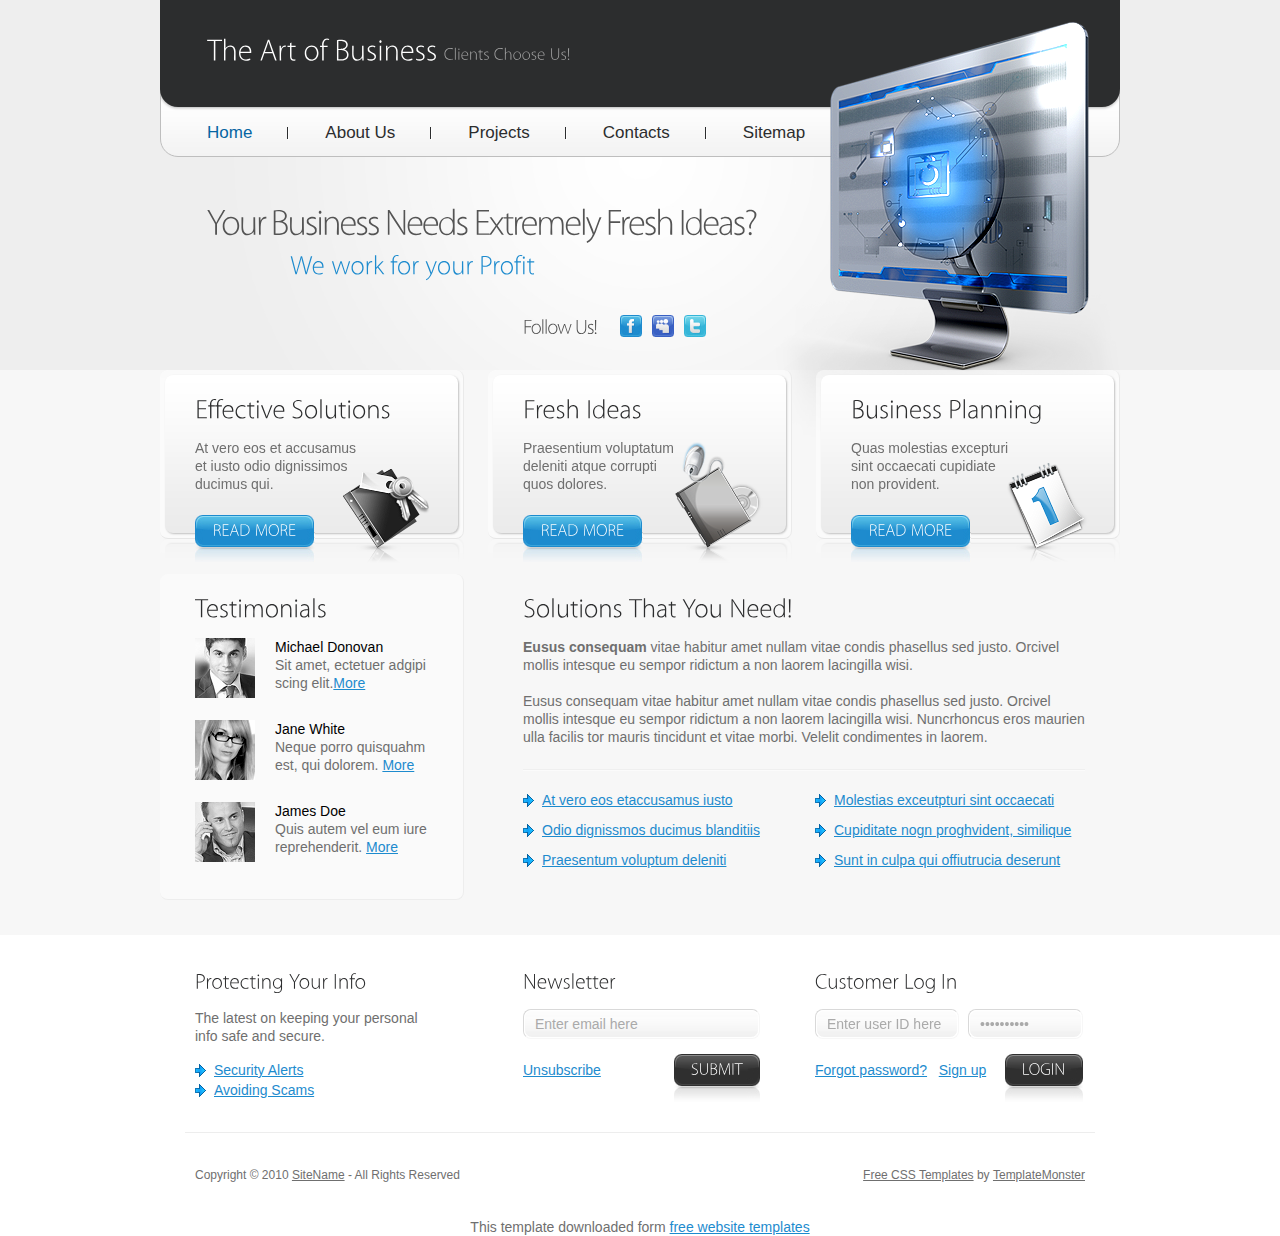
<file: index.html>
<!DOCTYPE html>
<html lang="en">
<head>
<title>The Art of Business</title>
<meta charset="utf-8">
<link rel="stylesheet" href="css/reset.css" type="text/css" media="all">
<link rel="stylesheet" href="css/layout.css" type="text/css" media="all">
<link rel="stylesheet" href="css/style.css" type="text/css" media="all">
<script type="text/javascript" src="js/jquery-1.4.2.js" ></script>
<script type="text/javascript" src="js/cufon-yui.js"></script>
<script type="text/javascript" src="js/cufon-replace.js"></script>
<script type="text/javascript" src="js/Myriad_Pro_300.font.js"></script>
<!--[if lt IE 9]>
<script type="text/javascript" src="js/ie6_script_other.js"></script>
<script type="text/javascript" src="js/html5.js"></script>
<![endif]-->
</head>
<body id="page1">
<!-- START PAGE SOURCE -->
<div class="body3"></div>
<div class="body1">
  <div class="main">
    <header>
      <div id="logo_box">
        <h1><a href="#" id="logo">The Art of Business <span>Clients Choose Us!</span></a></h1>
      </div>
      <nav>
        <ul id="menu">
          <li id="menu_active"><a href="index.html">Home</a></li>
          <li><a href="about.html">About Us</a></li>
          <li><a href="projects.html">Projects</a></li>
          <li><a href="contacts.html">Contacts</a></li>
          <li class="bg_none"><a href="sitemap.html">Sitemap</a></li>
        </ul>
      </nav>
      <div class="wrapper">
        <div class="text1">Your Business Needs Extremely Fresh Ideas?</div>
        <div class="text2">We work for your Profit</div>
        <ul id="icons">
          <li><span>Follow Us!</span></li>
          <li><a href="#"><img src="images/icon1.jpg" alt=""></a></li>
          <li><a href="#"><img src="images/icon2.jpg" alt=""></a></li>
          <li><a href="#"><img src="images/icon3.jpg" alt=""></a></li>
        </ul>
      </div>
    </header>
  </div>
</div>
<div class="body2">
  <div class="main">
    <section id="content">
      <div class="marg_top wrapper">
        <article class="col1">
          <div class="box1_out">
            <div class="box1">
              <h2>Effective Solutions</h2>
              <p class="pad_bot1"> At vero eos et accusamus<br>
                et iusto odio dignissimos<br>
                ducimus qui. </p>
              <a href="#" class="button"><span><span>Read More</span></span></a> <img src="images/img1.png" class="img" alt=""> </div>
          </div>
          <div class="box1_bot">
            <div class="box1_bot_left">
              <div class="box1_bot_right"></div>
            </div>
          </div>
        </article>
        <article class="col1 pad_left1">
          <div class="box1_out">
            <div class="box1">
              <h2>Fresh Ideas</h2>
              <p class="pad_bot1"> Praesentium voluptatum<br>
                deleniti atque corrupti<br>
                quos dolores. </p>
              <a href="#" class="button"><span><span>Read More</span></span></a> <img src="images/img2.png" class="img" alt=""> </div>
          </div>
          <div class="box1_bot">
            <div class="box1_bot_left">
              <div class="box1_bot_right"></div>
            </div>
          </div>
        </article>
        <article class="col1 pad_left1">
          <div class="box1_out">
            <div class="box1">
              <h2>Business Planning</h2>
              <p class="pad_bot1"> Quas molestias excepturi<br>
                sint occaecati cupidiate<br>
                non provident. </p>
              <a href="#" class="button"><span><span>Read More</span></span></a> <img src="images/img3.png" class="img" alt=""> </div>
          </div>
          <div class="box1_bot">
            <div class="box1_bot_left">
              <div class="box1_bot_right"></div>
            </div>
          </div>
        </article>
      </div>
      <div class="wrapper marg_top2">
        <article class="col1">
          <div class="box2">
            <div class="pad">
              <h2>Testimonials</h2>
              <div class="wrapper pad_bot1">
                <figure><img src="images/page1_img1.jpg" alt="" class="left marg_right1"></figure>
                <span class="color1">Michael Donovan</span><br>
                Sit amet, ectetuer adgipi scing elit.<a href="#">More</a> </div>
              <div class="wrapper pad_bot1">
                <figure><img src="images/page1_img2.jpg" alt="" class="left marg_right1"></figure>
                <span class="color1">Jane White</span><br>
                Neque porro quisquahm est, qui dolorem. <a href="#">More</a> </div>
              <div class="wrapper pad_bot1">
                <figure><img src="images/page1_img3.jpg" alt="" class="left marg_right1"></figure>
                <span class="color1">James Doe</span><br>
                Quis autem vel eum iure reprehenderit. <a href="#">More</a> </div>
            </div>
          </div>
        </article>
        <article class="col2 pad_left1">
          <div class="pad">
            <h2>Solutions That You Need!</h2>
            <p><strong>Eusus consequam</strong> vitae habitur amet nullam vitae condis phasellus sed justo. Orcivel mollis intesque eu sempor ridictum a non laorem lacingilla wisi.</p>
            <p class="under">Eusus consequam vitae habitur amet nullam vitae condis phasellus sed justo. Orcivel mollis intesque eu sempor ridictum a non laorem lacingilla wisi. Nuncrhoncus eros maurien ulla facilis tor mauris tincidunt et vitae morbi. Velelit condimentes in laorem.</p>
            <div class="wrapper">
              <ul class="list1 cols">
                <li><a href="#">At vero eos etaccusamus iusto</a></li>
                <li><a href="#">Odio dignissmos ducimus blanditiis</a></li>
                <li><a href="#">Praesentum voluptum deleniti</a></li>
              </ul>
              <ul class="list1 cols pad_left1">
                <li><a href="#">Molestias exceutpturi sint occaecati</a></li>
                <li><a href="#">Cupiditate nogn proghvident, similique</a></li>
                <li><a href="#">Sunt in culpa qui offiutrucia deserunt</a></li>
              </ul>
            </div>
          </div>
        </article>
      </div>
    </section>
  </div>
</div>
<div class="main">
  <footer>
    <div class="wrapper">
      <article class="col1">
        <div class="pad">
          <h2>Protecting Your Info</h2>
          <p>The latest on keeping your personal info safe and secure.</p>
          <ul class="list1">
            <li><a href="#">Security Alerts</a></li>
            <li><a href="#">Avoiding Scams</a></li>
          </ul>
        </div>
      </article>
      <article class="col2 pad_left1">
        <div class="pad">
          <div class="wrapper">
            <article class="cols">
              <h2>Newsletter</h2>
              <form id="form_1" action="#" method="post">
                <div>
                  <div class="bg">
                    <input class="input" type="text" value="Enter email here" onBlur="if(this.value=='') this.value='Enter email here'" onFocus="if(this.value =='Enter email here' ) this.value=''" />
                  </div>
                  <a href="#" class="submit"><span><span>Submit</span></span></a> <a href="#">Unsubscribe</a> </div>
              </form>
            </article>
            <article class="cols pad_left1">
              <h2>Customer Log In</h2>
              <form id="form_2" action="#" method="post">
                <div>
                  <div class="bg left">
                    <input class="input input1" type="text" value="Enter user ID here"	onblur="if(this.value=='') this.value='Enter user ID here'" onFocus="if(this.value =='Enter user ID here' ) this.value=''" />
                  </div>
                  <div class="bg right">
                    <input class="input input2" type="password" value="••••••••••" onBlur="if(this.value=='') this.value='••••••••••'" onFocus="if(this.value =='••••••••••' ) this.value=''"	 />
                  </div>
                  <a href="#" class="submit"><span><span>login</span></span></a> <a href="#">Forgot password?</a> &nbsp; <a href="#">Sign up</a> </div>
              </form>
            </article>
          </div>
        </div>
      </article>
    </div>
    <div class="under2"></div>
    <div class="footerlink">
      <p class="lf">Copyright &copy; 2010 <a href="#">SiteName</a> - All Rights Reserved</p>
      <p class="rf"><a href="http://all-free-download.com/free-website-templates/">Free CSS Templates</a> by <a href="http://www.templatemonster.com/">TemplateMonster</a></p>
      <div style="clear:both;"></div>
    </div>
  </footer>
</div>
<script type="text/javascript"> Cufon.now(); </script>
<!-- END PAGE SOURCE -->
<div align=center>This template  downloaded form <a href='http://all-free-download.com/free-website-templates/'>free website templates</a></div></body>
</html>
</file>
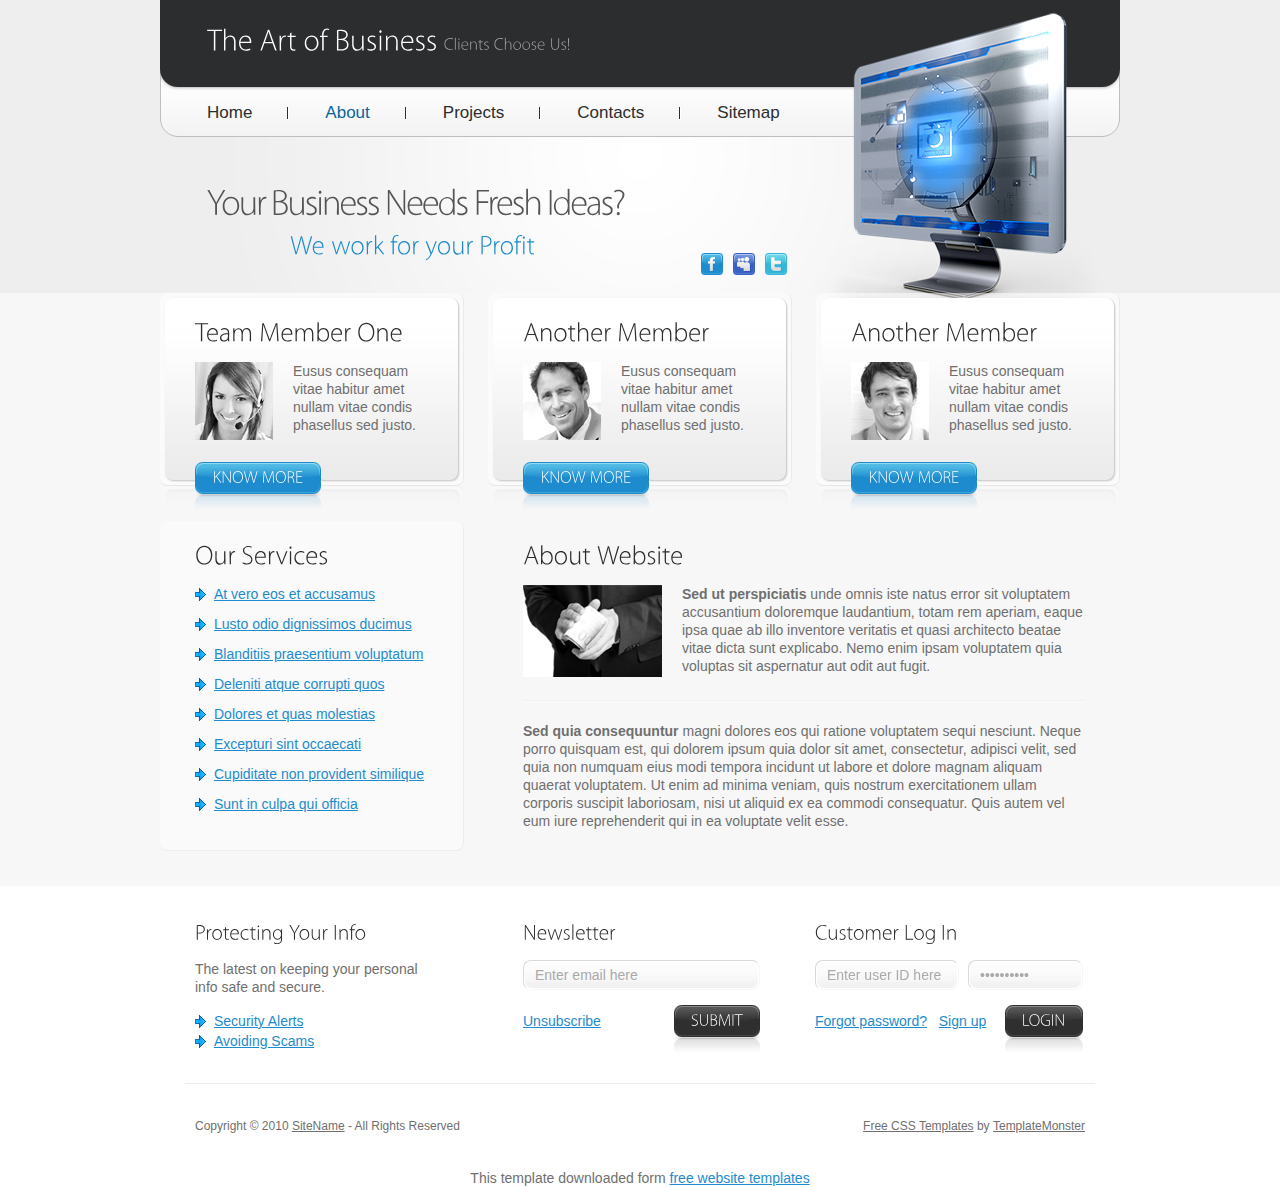
<file: about.html>
<!DOCTYPE html>
<html lang="en">
<head>
<title>The Art of Business | About</title>
<meta charset="utf-8">
<link rel="stylesheet" href="css/reset.css" type="text/css" media="all">
<link rel="stylesheet" href="css/layout.css" type="text/css" media="all">
<link rel="stylesheet" href="css/style.css" type="text/css" media="all">
<script type="text/javascript" src="js/jquery-1.4.2.js" ></script>
<script type="text/javascript" src="js/cufon-yui.js"></script>
<script type="text/javascript" src="js/cufon-replace.js"></script>
<script type="text/javascript" src="js/Myriad_Pro_300.font.js"></script>
<!--[if lt IE 9]>
<script type="text/javascript" src="js/ie6_script_other.js"></script>
<script type="text/javascript" src="js/html5.js"></script>
<![endif]-->
</head>
<body id="page2">
<!-- START PAGE SOURCE -->
<div class="body3"></div>
<div class="body1">
  <div class="main">
    <header>
      <div id="logo_box">
        <h1><a href="#" id="logo">The Art of Business <span>Clients Choose Us!</span></a></h1>
      </div>
      <nav>
        <ul id="menu">
          <li><a href="index.html">Home</a></li>
          <li id="menu_active"><a href="about.html">About</a></li>
          <li><a href="projects.html">Projects</a></li>
          <li><a href="contacts.html">Contacts</a></li>
          <li class="bg_none"><a href="sitemap.html">Sitemap</a></li>
        </ul>
      </nav>
      <div class="wrapper">
        <div class="text1">Your Business Needs Fresh Ideas?</div>
        <div class="text2">We work for your Profit</div>
        <ul id="icons">
          <li><a href="#"><img src="images/icon1.jpg" alt=""></a></li>
          <li><a href="#"><img src="images/icon2.jpg" alt=""></a></li>
          <li><a href="#"><img src="images/icon3.jpg" alt=""></a></li>
        </ul>
      </div>
    </header>
  </div>
</div>
<div class="body2">
  <div class="main">
    <section id="content">
      <div class="marg_top wrapper">
        <article class="col1">
          <div class="box1_out">
            <div class="box1">
              <h2>Team Member One</h2>
              <div class="wrapper pad_bot1">
                <figure><img src="images/page2_img1.jpg" alt="" class="left marg_right1"></figure>
                Eusus consequam vitae habitur amet nullam vitae condis phasellus sed justo.</div>
              <a href="#" class="button"><span><span>know More</span></span></a> </div>
          </div>
          <div class="box1_bot">
            <div class="box1_bot_left">
              <div class="box1_bot_right"></div>
            </div>
          </div>
        </article>
        <article class="col1 pad_left1">
          <div class="box1_out">
            <div class="box1">
              <h2>Another Member</h2>
              <div class="wrapper pad_bot1">
                <figure><img src="images/page2_img2.jpg" alt="" class="left marg_right1"></figure>
                Eusus consequam vitae habitur amet nullam vitae condis phasellus sed justo.</div>
              <a href="#" class="button"><span><span>know More</span></span></a></div>
          </div>
          <div class="box1_bot">
            <div class="box1_bot_left">
              <div class="box1_bot_right"></div>
            </div>
          </div>
        </article>
        <article class="col1 pad_left1">
          <div class="box1_out">
            <div class="box1">
              <h2>Another Member</h2>
              <div class="wrapper pad_bot1">
                <figure><img src="images/page2_img3.jpg" alt="" class="left marg_right1"></figure>
                Eusus consequam vitae habitur amet nullam vitae condis phasellus sed justo.</div>
              <a href="#" class="button"><span><span>know More</span></span></a> </div>
          </div>
          <div class="box1_bot">
            <div class="box1_bot_left">
              <div class="box1_bot_right"></div>
            </div>
          </div>
        </article>
      </div>
      <div class="wrapper marg_top2">
        <article class="col1">
          <div class="box2">
            <div class="pad">
              <h2>Our Services</h2>
              <ul class="list1 pad_bot1">
                <li><a href="#">At vero eos et accusamus</a></li>
                <li><a href="#">Lusto odio dignissimos ducimus</a></li>
                <li><a href="#">Blanditiis praesentium voluptatum </a></li>
                <li><a href="#">Deleniti atque corrupti quos</a></li>
                <li><a href="#">Dolores et quas molestias</a></li>
                <li><a href="#">Excepturi sint occaecati</a></li>
                <li><a href="#">Cupiditate non provident similique</a></li>
                <li><a href="#">Sunt in culpa qui officia</a></li>
              </ul>
            </div>
          </div>
        </article>
        <article class="col2 pad_left1">
          <div class="pad">
            <h2>About Website</h2>
            <div class="wrapper under">
              <figure><img src="images/page2_img4.jpg" alt="" class="left marg_right1"></figure>
              <strong>Sed ut perspiciatis</strong> unde omnis iste natus error sit voluptatem accusantium doloremque laudantium, totam rem aperiam, eaque ipsa quae ab illo inventore veritatis et quasi architecto beatae vitae dicta sunt explicabo. Nemo enim ipsam voluptatem quia voluptas sit aspernatur aut odit aut fugit. </div>
            <p><strong>Sed quia consequuntur</strong> magni dolores eos qui ratione voluptatem sequi nesciunt. Neque porro quisquam est, qui dolorem ipsum quia dolor sit amet, consectetur, adipisci velit, sed quia non numquam eius modi tempora incidunt ut labore et dolore magnam aliquam quaerat voluptatem. Ut enim ad minima veniam, quis nostrum exercitationem ullam corporis suscipit laboriosam, nisi ut aliquid ex ea commodi consequatur. Quis autem vel eum iure reprehenderit qui in ea voluptate velit esse.</p>
          </div>
        </article>
      </div>
    </section>
  </div>
</div>
<div class="main">
  <footer>
    <div class="wrapper">
      <article class="col1">
        <div class="pad">
          <h2>Protecting Your Info</h2>
          <p>The latest on keeping your personal info safe and secure.</p>
          <ul class="list1">
            <li><a href="#">Security Alerts</a></li>
            <li><a href="#">Avoiding Scams</a></li>
          </ul>
        </div>
      </article>
      <article class="col2 pad_left1">
        <div class="pad">
          <div class="wrapper">
            <article class="cols">
              <h2>Newsletter</h2>
              <form id="form_1" action="#" method="post">
                <div>
                  <div class="bg">
                    <input class="input" type="text" value="Enter email here" onBlur="if(this.value=='') this.value='Enter email here'" onFocus="if(this.value =='Enter email here' ) this.value=''" />
                  </div>
                  <a href="#" class="submit"><span><span>Submit</span></span></a> <a href="#">Unsubscribe</a> </div>
              </form>
            </article>
            <article class="cols pad_left1">
              <h2>Customer Log In</h2>
              <form id="form_2" action="#" method="post">
                <div>
                  <div class="bg left">
                    <input class="input input1" type="text" value="Enter user ID here"	onblur="if(this.value=='') this.value='Enter user ID here'" onFocus="if(this.value =='Enter user ID here' ) this.value=''" />
                  </div>
                  <div class="bg right">
                    <input class="input input2" type="password" value="••••••••••" onBlur="if(this.value=='') this.value='••••••••••'" onFocus="if(this.value =='••••••••••' ) this.value=''" />
                  </div>
                  <a href="#" class="submit"><span><span>login</span></span></a> <a href="#">Forgot password?</a> &nbsp; <a href="#">Sign up</a> </div>
              </form>
            </article>
          </div>
        </div>
      </article>
    </div>
    <div class="under2"></div>
    <div class="footerlink">
      <p class="lf">Copyright &copy; 2010 <a href="#">SiteName</a> - All Rights Reserved</p>
      <p class="rf"><a href="http://all-free-download.com/free-website-templates/">Free CSS Templates</a> by <a href="http://www.templatemonster.com/">TemplateMonster</a></p>
      <div style="clear:both;"></div>
    </div>
  </footer>
</div>
<script type="text/javascript"> Cufon.now(); </script>
<!-- END PAGE SOURCE -->
<div align=center>This template  downloaded form <a href='http://all-free-download.com/free-website-templates/'>free website templates</a></div></body>
</html>
</file>
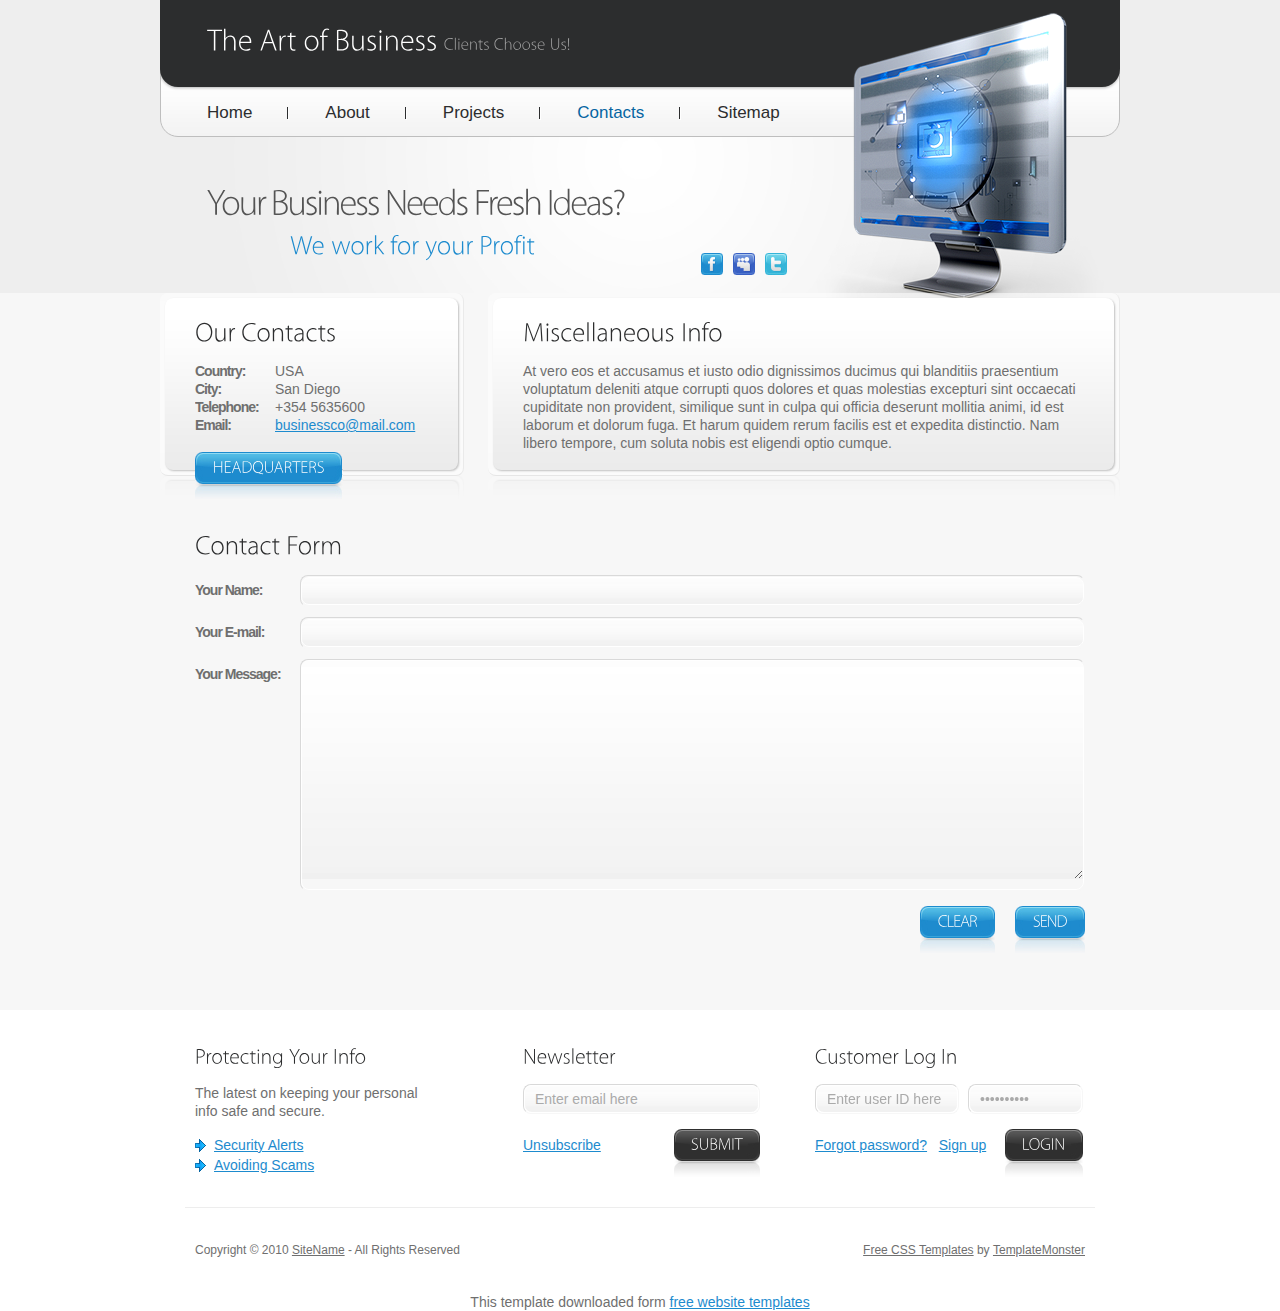
<file: contacts.html>
<!DOCTYPE html>
<html lang="en">
<head>
<title>The Art of Business | Contacts</title>
<meta charset="utf-8">
<link rel="stylesheet" href="css/reset.css" type="text/css" media="all">
<link rel="stylesheet" href="css/layout.css" type="text/css" media="all">
<link rel="stylesheet" href="css/style.css" type="text/css" media="all">
<script type="text/javascript" src="js/jquery-1.4.2.js" ></script>
<script type="text/javascript" src="js/cufon-yui.js"></script>
<script type="text/javascript" src="js/cufon-replace.js"></script>
<script type="text/javascript" src="js/Myriad_Pro_300.font.js"></script>
<!--[if lt IE 9]>
<script type="text/javascript" src="js/ie6_script_other.js"></script>
<script type="text/javascript" src="js/html5.js"></script>
<![endif]-->
</head>
<body id="page5">
<!-- START PAGE SOURCE -->
<div class="body3"></div>
<div class="body1">
  <div class="main">
    <header>
      <div id="logo_box">
        <h1><a href="#" id="logo">The Art of Business <span>Clients Choose Us!</span></a></h1>
      </div>
      <nav>
        <ul id="menu">
          <li><a href="index.html">Home</a></li>
          <li><a href="about.html">About</a></li>
          <li><a href="projects.html">Projects</a></li>
          <li id="menu_active"><a href="contacts.html">Contacts</a></li>
          <li class="bg_none"><a href="sitemap.html">Sitemap</a></li>
        </ul>
      </nav>
      <div class="wrapper">
        <div class="text1">Your Business Needs Fresh Ideas?</div>
        <div class="text2">We work for your Profit</div>
        <ul id="icons">
          <li><a href="#"><img src="images/icon1.jpg" alt=""></a></li>
          <li><a href="#"><img src="images/icon2.jpg" alt=""></a></li>
          <li><a href="#"><img src="images/icon3.jpg" alt=""></a></li>
        </ul>
      </div>
    </header>
  </div>
</div>
<div class="body2">
  <div class="main">
    <section id="content">
      <div class="marg_top wrapper">
        <article class="col1">
          <div class="box1_out">
            <div class="box1">
              <h2>Our Contacts</h2>
              <div class="wrapper">
                <article class="col2">
                  <p> <strong> Country:<br>
                    City:<br>
                    Telephone:<br>
                    Email: </strong> </p>
                </article>
                <article class="col3">
                  <p> USA<br>
                    San Diego<br>
                    +354 5635600<br>
                    <a href="#">businessco@mail.com</a> </p>
                </article>
              </div>
              <a href="#" class="button"><span><span>headquarters</span></span></a> </div>
          </div>
          <div class="box1_bot">
            <div class="box1_bot_left">
              <div class="box1_bot_right"></div>
            </div>
          </div>
        </article>
        <article class="col2 pad_left1">
          <div class="box1_out">
            <div class="box1">
              <h2>Miscellaneous Info</h2>
              <p>At vero eos et accusamus et iusto odio dignissimos ducimus qui blanditiis praesentium voluptatum deleniti atque corrupti quos dolores et quas molestias excepturi sint occaecati cupiditate non provident, similique sunt in culpa qui officia deserunt mollitia animi, id est laborum et dolorum fuga. Et harum quidem rerum facilis est et expedita distinctio. Nam libero tempore, cum soluta nobis est eligendi optio cumque.</p>
            </div>
          </div>
          <div class="box1_bot">
            <div class="box1_bot_left">
              <div class="box1_bot_right"></div>
            </div>
          </div>
        </article>
      </div>
      <div class="wrapper marg_top2">
        <div class="pad">
          <h2>Contact Form</h2>
          <form id="ContactForm" action="#">
            <div class="wrapper pad_bot1">
              <div class="wrapper">
                <div class="bg">
                  <input type="text" class="input" />
                </div>
                Your Name:<br />
              </div>
              <div class="wrapper">
                <div class="bg">
                  <input type="text" class="input" />
                </div>
                Your E-mail:<br />
              </div>
              <div class="wrapper">
                <div class="bg">
                  <div class="textarea">
                    <textarea name="textarea" cols="1" rows="1"></textarea>
                  </div>
                </div>
                Your Message:<br />
              </div>
              <div class="wrapper"> <a href="#" class="button"><span><span>send</span></span></a> <a href="#" class="button marg_right1"><span><span>clear</span></span></a> </div>
            </div>
          </form>
        </div>
      </div>
    </section>
  </div>
</div>
<div class="main">
  <footer>
    <div class="wrapper">
      <article class="col1">
        <div class="pad">
          <h2>Protecting Your Info</h2>
          <p>The latest on keeping your personal info safe and secure.</p>
          <ul class="list1">
            <li><a href="#">Security Alerts</a></li>
            <li><a href="#">Avoiding Scams</a></li>
          </ul>
        </div>
      </article>
      <article class="col2 pad_left1">
        <div class="pad">
          <div class="wrapper">
            <article class="cols">
              <h2>Newsletter</h2>
              <form id="form_1" action="#" method="post">
                <div>
                  <div class="bg">
                    <input class="input" type="text" value="Enter email here" onBlur="if(this.value=='') this.value='Enter email here'" onFocus="if(this.value =='Enter email here' ) this.value=''" />
                  </div>
                  <a href="#" class="submit"><span><span>Submit</span></span></a> <a href="#">Unsubscribe</a> </div>
              </form>
            </article>
            <article class="cols pad_left1">
              <h2>Customer Log In</h2>
              <form id="form_2" action="#" method="post">
                <div>
                  <div class="bg left">
                    <input class="input input1" type="text" value="Enter user ID here"	onblur="if(this.value=='') this.value='Enter user ID here'" onFocus="if(this.value =='Enter user ID here' ) this.value=''" />
                  </div>
                  <div class="bg right">
                    <input class="input input2" type="password" value="••••••••••" onBlur="if(this.value=='') this.value='••••••••••'" onFocus="if(this.value =='••••••••••' ) this.value=''"	 />
                  </div>
                  <a href="#" class="submit"><span><span>login</span></span></a> <a href="#">Forgot password?</a> &nbsp; <a href="#">Sign up</a> </div>
              </form>
            </article>
          </div>
        </div>
      </article>
    </div>
    <div class="under2"></div>
    <div class="footerlink">
      <p class="lf">Copyright &copy; 2010 <a href="#">SiteName</a> - All Rights Reserved</p>
      <p class="rf"><a href="http://all-free-download.com/free-website-templates/">Free CSS Templates</a> by <a href="http://www.templatemonster.com/">TemplateMonster</a></p>
      <div style="clear:both;"></div>
    </div>
  </footer>
</div>
<script type="text/javascript"> Cufon.now(); </script>
<!-- END PAGE SOURCE -->
<div align=center>This template  downloaded form <a href='http://all-free-download.com/free-website-templates/'>free website templates</a></div></body>
</html>
</file>
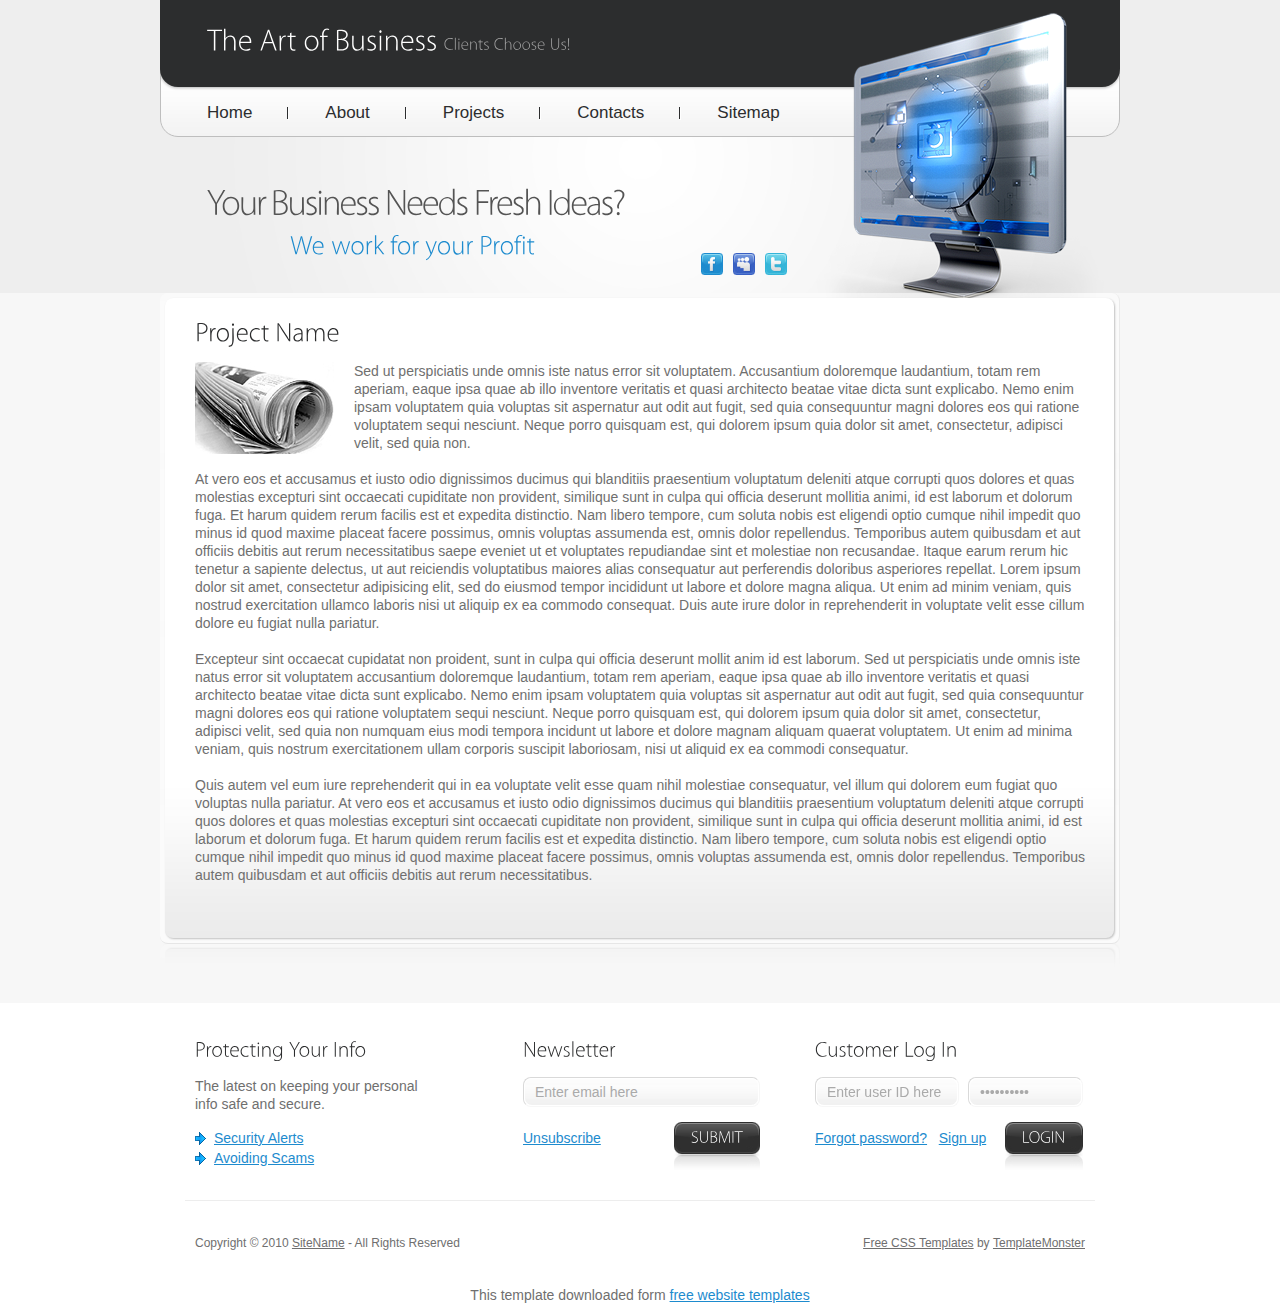
<file: project.html>
<!DOCTYPE html>
<html lang="en">
<head>
<title>The Art of Business | Project</title>
<meta charset="utf-8">
<link rel="stylesheet" href="css/reset.css" type="text/css" media="all">
<link rel="stylesheet" href="css/layout.css" type="text/css" media="all">
<link rel="stylesheet" href="css/style.css" type="text/css" media="all">
<script type="text/javascript" src="js/jquery-1.4.2.js" ></script>
<script type="text/javascript" src="js/cufon-yui.js"></script>
<script type="text/javascript" src="js/cufon-replace.js"></script>
<script type="text/javascript" src="js/Myriad_Pro_300.font.js"></script>
<!--[if lt IE 9]>
<script type="text/javascript" src="js/ie6_script_other.js"></script>
<script type="text/javascript" src="js/html5.js"></script>
<![endif]-->
</head>
<body id="page4">
<!-- START PAGE SOURCE -->
<div class="body3"></div>
<div class="body1">
  <div class="main">
    <header>
      <div id="logo_box">
        <h1><a href="#" id="logo">The Art of Business <span>Clients Choose Us!</span></a></h1>
      </div>
      <nav>
        <ul id="menu">
          <li><a href="index.html">Home</a></li>
          <li><a href="about.html">About</a></li>
          <li><a href="projects.html">Projects</a></li>
          <li><a href="contacts.html">Contacts</a></li>
          <li class="bg_none"><a href="sitemap.html">Sitemap</a></li>
        </ul>
      </nav>
      <div class="wrapper">
        <div class="text1">Your Business Needs Fresh Ideas?</div>
        <div class="text2">We work for your Profit</div>
        <ul id="icons">
          <li><a href="#"><img src="images/icon1.jpg" alt=""></a></li>
          <li><a href="#"><img src="images/icon2.jpg" alt=""></a></li>
          <li><a href="#"><img src="images/icon3.jpg" alt=""></a></li>
        </ul>
      </div>
    </header>
  </div>
</div>
<div class="body2">
  <div class="main">
    <section id="content">
      <div class="marg_top wrapper">
        <div class="box1_out">
          <div class="box1">
            <h2>Project Name</h2>
            <div class="wrapper">
              <figure><img src="images/page4_img1.jpg" alt="" class="left marg_right1"></figure>
              <p>Sed ut perspiciatis unde omnis iste natus error sit voluptatem. Accusantium doloremque laudantium, totam rem aperiam, eaque ipsa quae ab illo inventore veritatis et quasi architecto beatae vitae dicta sunt explicabo. Nemo enim ipsam voluptatem quia voluptas sit aspernatur aut odit aut fugit, sed quia consequuntur magni dolores eos qui ratione voluptatem sequi nesciunt. Neque porro quisquam est, qui dolorem ipsum quia dolor sit amet, consectetur, adipisci velit, sed quia non.</p>
            </div>
            <p>At vero eos et accusamus et iusto odio dignissimos ducimus qui blanditiis praesentium voluptatum deleniti atque corrupti quos dolores et quas molestias excepturi sint occaecati cupiditate non provident, similique sunt in culpa qui officia deserunt mollitia animi, id est laborum et dolorum fuga. Et harum quidem rerum facilis est et expedita distinctio. Nam libero tempore, cum soluta nobis est eligendi optio cumque nihil impedit quo minus id quod maxime placeat facere possimus, omnis voluptas assumenda est, omnis dolor repellendus. Temporibus autem quibusdam et aut officiis debitis aut rerum necessitatibus saepe eveniet ut et voluptates repudiandae sint et molestiae non recusandae. Itaque earum rerum hic tenetur a sapiente delectus, ut aut reiciendis voluptatibus maiores alias consequatur aut perferendis doloribus asperiores repellat. Lorem ipsum dolor sit amet, consectetur adipisicing elit, sed do eiusmod tempor incididunt ut labore et dolore magna aliqua. Ut enim ad minim veniam, quis nostrud exercitation ullamco laboris nisi ut aliquip ex ea commodo consequat. Duis aute irure dolor in reprehenderit in voluptate velit esse cillum dolore eu fugiat nulla pariatur. </p>
            <p>Excepteur sint occaecat cupidatat non proident, sunt in culpa qui officia deserunt mollit anim id est laborum. Sed ut perspiciatis unde omnis iste natus error sit voluptatem accusantium doloremque laudantium, totam rem aperiam, eaque ipsa quae ab illo inventore veritatis et quasi architecto beatae vitae dicta sunt explicabo. Nemo enim ipsam voluptatem quia voluptas sit aspernatur aut odit aut fugit, sed quia consequuntur magni dolores eos qui ratione voluptatem sequi nesciunt. Neque porro quisquam est, qui dolorem ipsum quia dolor sit amet, consectetur, adipisci velit, sed quia non numquam eius modi tempora incidunt ut labore et dolore magnam aliquam quaerat voluptatem. Ut enim ad minima veniam, quis nostrum exercitationem ullam corporis suscipit laboriosam, nisi ut aliquid ex ea commodi consequatur. </p>
            <p>Quis autem vel eum iure reprehenderit qui in ea voluptate velit esse quam nihil molestiae consequatur, vel illum qui dolorem eum fugiat quo voluptas nulla pariatur. At vero eos et accusamus et iusto odio dignissimos ducimus qui blanditiis praesentium voluptatum deleniti atque corrupti quos dolores et quas molestias excepturi sint occaecati cupiditate non provident, similique sunt in culpa qui officia deserunt mollitia animi, id est laborum et dolorum fuga. Et harum quidem rerum facilis est et expedita distinctio. Nam libero tempore, cum soluta nobis est eligendi optio cumque nihil impedit quo minus id quod maxime placeat facere possimus, omnis voluptas assumenda est, omnis dolor repellendus. Temporibus autem quibusdam et aut officiis debitis aut rerum necessitatibus.</p>
            <p>&nbsp;</p>
          </div>
        </div>
        <div class="box1_bot">
          <div class="box1_bot_left">
            <div class="box1_bot_right"></div>
          </div>
        </div>
      </div>
    </section>
  </div>
</div>
<div class="main">
  <footer>
    <div class="wrapper">
      <article class="col1">
        <div class="pad">
          <h2>Protecting Your Info</h2>
          <p>The latest on keeping your personal info safe and secure.</p>
          <ul class="list1">
            <li><a href="#">Security Alerts</a></li>
            <li><a href="#">Avoiding Scams</a></li>
          </ul>
        </div>
      </article>
      <article class="col2 pad_left1">
        <div class="pad">
          <div class="wrapper">
            <article class="cols">
              <h2>Newsletter</h2>
              <form id="form_1" action="#" method="post">
                <div>
                  <div class="bg">
                    <input class="input" type="text" value="Enter email here" onBlur="if(this.value=='') this.value='Enter email here'" onFocus="if(this.value =='Enter email here' ) this.value=''" />
                  </div>
                  <a href="#" class="submit"><span><span>Submit</span></span></a> <a href="#">Unsubscribe</a> </div>
              </form>
            </article>
            <article class="cols pad_left1">
              <h2>Customer Log In</h2>
              <form id="form_2" action="#" method="post">
                <div>
                  <div class="bg left">
                    <input class="input input1" type="text" value="Enter user ID here"	onblur="if(this.value=='') this.value='Enter user ID here'" onFocus="if(this.value =='Enter user ID here' ) this.value=''" />
                  </div>
                  <div class="bg right">
                    <input class="input input2" type="password" value="••••••••••" onBlur="if(this.value=='') this.value='••••••••••'" onFocus="if(this.value =='••••••••••' ) this.value=''"	 />
                  </div>
                  <a href="#" class="submit"><span><span>login</span></span></a> <a href="#">Forgot password?</a> &nbsp; <a href="#">Sign up</a> </div>
              </form>
            </article>
          </div>
        </div>
      </article>
    </div>
    <div class="under2"></div>
    <div class="footerlink">
      <p class="lf">Copyright &copy; 2010 <a href="#">SiteName</a> - All Rights Reserved</p>
      <p class="rf"><a href="http://all-free-download.com/free-website-templates/">Free CSS Templates</a> by <a href="http://www.templatemonster.com/">TemplateMonster</a></p>
      <div style="clear:both;"></div>
    </div>
  </footer>
</div>
<script type="text/javascript"> Cufon.now(); </script>
<!-- END PAGE SOURCE -->
<div align=center>This template  downloaded form <a href='http://all-free-download.com/free-website-templates/'>free website templates</a></div></body>
</html>
</file>
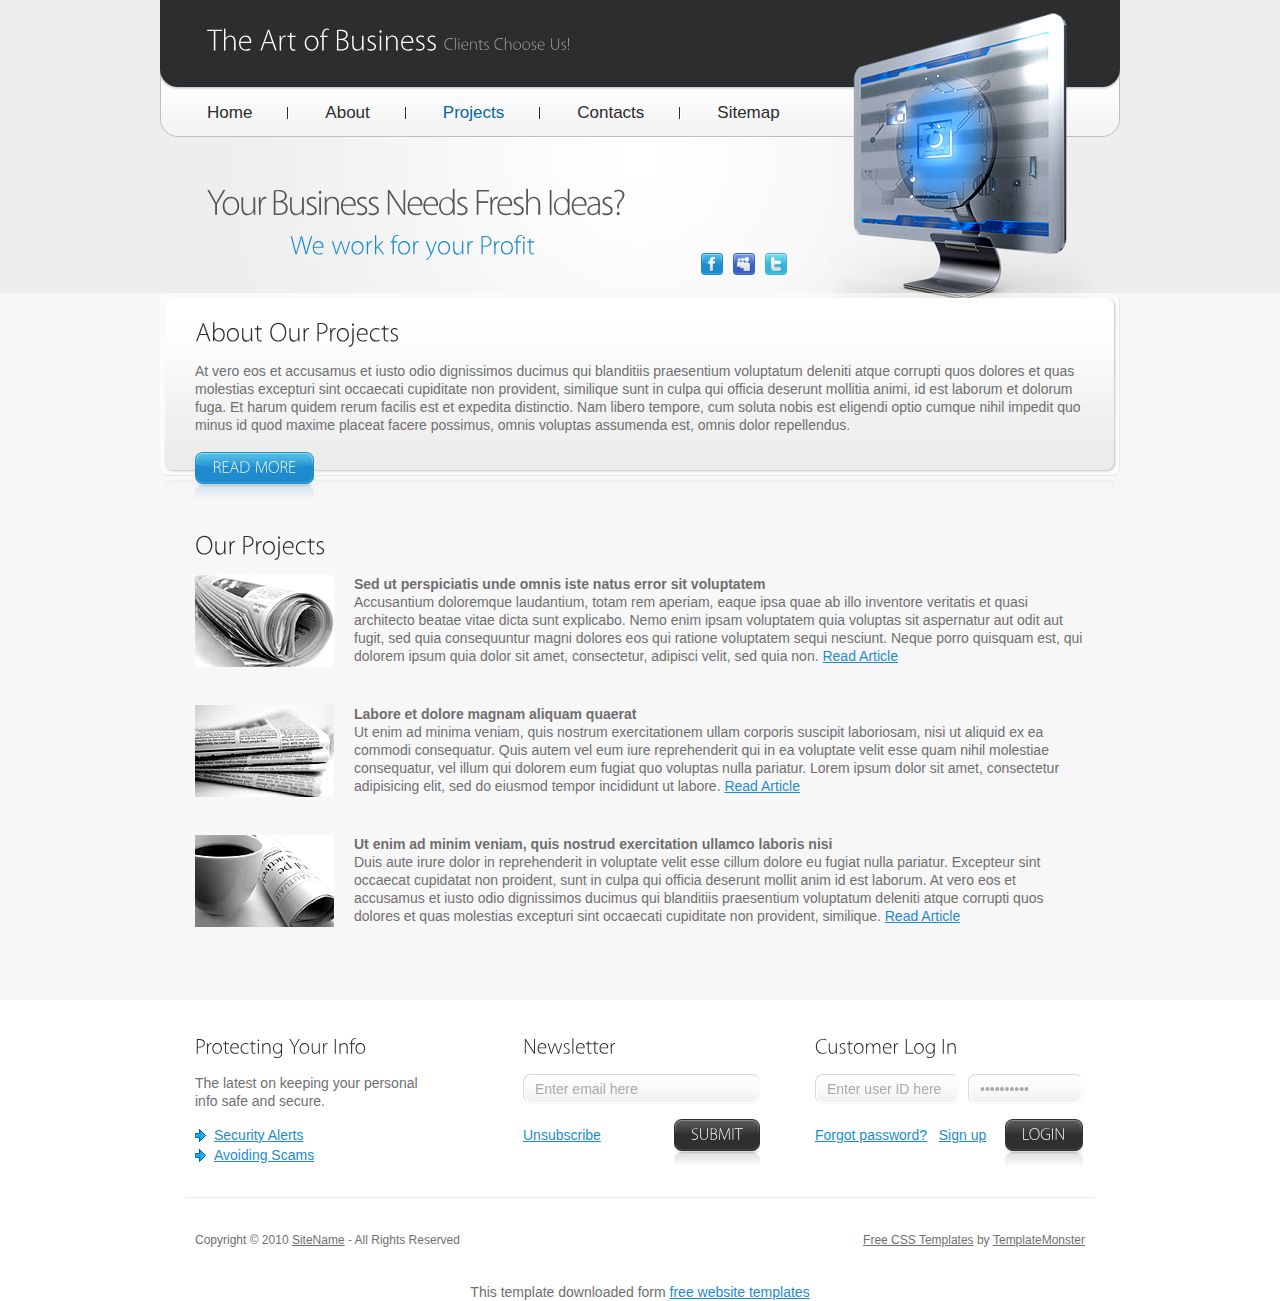
<file: projects.html>
<!DOCTYPE html>
<html lang="en">
<head>
<title>The Art of Business | Projects</title>
<meta charset="utf-8">
<link rel="stylesheet" href="css/reset.css" type="text/css" media="all">
<link rel="stylesheet" href="css/layout.css" type="text/css" media="all">
<link rel="stylesheet" href="css/style.css" type="text/css" media="all">
<script type="text/javascript" src="js/jquery-1.4.2.js" ></script>
<script type="text/javascript" src="js/cufon-yui.js"></script>
<script type="text/javascript" src="js/cufon-replace.js"></script>
<script type="text/javascript" src="js/Myriad_Pro_300.font.js"></script>
<!--[if lt IE 9]>
<script type="text/javascript" src="js/ie6_script_other.js"></script>
<script type="text/javascript" src="js/html5.js"></script>
<![endif]-->
</head>
<body id="page3">
<!-- START PAGE SOURCE -->
<div class="body3"></div>
<div class="body1">
  <div class="main">
    <header>
      <div id="logo_box">
        <h1><a href="#" id="logo">The Art of Business <span>Clients Choose Us!</span></a></h1>
      </div>
      <nav>
        <ul id="menu">
          <li><a href="index.html">Home</a></li>
          <li><a href="about.html">About</a></li>
          <li id="menu_active"><a href="projects.html">Projects</a></li>
          <li><a href="contacts.html">Contacts</a></li>
          <li class="bg_none"><a href="sitemap.html">Sitemap</a></li>
        </ul>
      </nav>
      <div class="wrapper">
        <div class="text1">Your Business Needs Fresh Ideas?</div>
        <div class="text2">We work for your Profit</div>
        <ul id="icons">
          <li><a href="#"><img src="images/icon1.jpg" alt=""></a></li>
          <li><a href="#"><img src="images/icon2.jpg" alt=""></a></li>
          <li><a href="#"><img src="images/icon3.jpg" alt=""></a></li>
        </ul>
      </div>
    </header>
  </div>
</div>
<div class="body2">
  <div class="main">
    <section id="content">
      <div class="marg_top wrapper">
        <div class="box1_out">
          <div class="box1">
            <h2>About Our Projects</h2>
            <p>At vero eos et accusamus et iusto odio dignissimos ducimus qui blanditiis praesentium voluptatum deleniti atque corrupti quos dolores et quas molestias excepturi sint occaecati cupiditate non provident, similique sunt in culpa qui officia deserunt mollitia animi, id est laborum et dolorum fuga. Et harum quidem rerum facilis est et expedita distinctio. Nam libero tempore, cum soluta nobis est eligendi optio cumque nihil impedit quo minus id quod maxime placeat facere possimus, omnis voluptas assumenda est, omnis dolor repellendus.</p>
            <a href="#" class="button"><span><span>Read More</span></span></a> </div>
        </div>
        <div class="box1_bot">
          <div class="box1_bot_left">
            <div class="box1_bot_right"></div>
          </div>
        </div>
      </div>
      <div class="wrapper marg_top2">
        <div class="pad">
          <h2>Our Projects</h2>
          <div class="wrapper pad_bot1">
            <figure><img src="images/page3_img1.jpg" alt="" class="left marg_right1"></figure>
            <p> <strong>Sed ut perspiciatis unde omnis iste natus error sit voluptatem</strong><br>
              Accusantium doloremque laudantium, totam rem aperiam, eaque ipsa quae ab illo inventore veritatis et quasi architecto beatae vitae dicta sunt explicabo. Nemo enim ipsam voluptatem quia voluptas sit aspernatur aut odit aut fugit, sed quia consequuntur magni dolores eos qui ratione voluptatem sequi nesciunt. Neque porro quisquam est, qui dolorem ipsum quia dolor sit amet, consectetur, adipisci velit, sed quia non. <a href="project.html">Read Article</a> </p>
          </div>
          <div class="wrapper pad_bot1">
            <figure><img src="images/page3_img2.jpg" alt="" class="left marg_right1"></figure>
            <p> <strong>Labore et dolore magnam aliquam quaerat</strong><br>
              Ut enim ad minima veniam, quis nostrum exercitationem ullam corporis suscipit laboriosam, nisi ut aliquid ex ea commodi consequatur. Quis autem vel eum iure reprehenderit qui in ea voluptate velit esse quam nihil molestiae consequatur, vel illum qui dolorem eum fugiat quo voluptas nulla pariatur. Lorem ipsum dolor sit amet, consectetur adipisicing elit, sed do eiusmod tempor incididunt ut labore. <a href="#">Read Article</a> </p>
          </div>
          <div class="wrapper pad_bot1">
            <figure><img src="images/page3_img3.jpg" alt="" class="left marg_right1"></figure>
            <p> <strong>Ut enim ad minim veniam, quis nostrud exercitation ullamco laboris nisi</strong><br>
              Duis aute irure dolor in reprehenderit in voluptate velit esse cillum dolore eu fugiat nulla pariatur. Excepteur sint occaecat cupidatat non proident, sunt in culpa qui officia deserunt mollit anim id est laborum. At vero eos et accusamus et iusto odio dignissimos ducimus qui blanditiis praesentium voluptatum deleniti atque corrupti quos dolores et quas molestias excepturi sint occaecati cupiditate non provident, similique. <a href="#">Read Article</a> </p>
          </div>
        </div>
      </div>
    </section>
  </div>
</div>
<div class="main">
  <footer>
    <div class="wrapper">
      <article class="col1">
        <div class="pad">
          <h2>Protecting Your Info</h2>
          <p>The latest on keeping your personal info safe and secure.</p>
          <ul class="list1">
            <li><a href="#">Security Alerts</a></li>
            <li><a href="#">Avoiding Scams</a></li>
          </ul>
        </div>
      </article>
      <article class="col2 pad_left1">
        <div class="pad">
          <div class="wrapper">
            <article class="cols">
              <h2>Newsletter</h2>
              <form id="form_1" action="#" method="post">
                <div>
                  <div class="bg">
                    <input class="input" type="text" value="Enter email here" onBlur="if(this.value=='') this.value='Enter email here'" onFocus="if(this.value =='Enter email here' ) this.value=''" />
                  </div>
                  <a href="#" class="submit"><span><span>Submit</span></span></a> <a href="#">Unsubscribe</a> </div>
              </form>
            </article>
            <article class="cols pad_left1">
              <h2>Customer Log In</h2>
              <form id="form_2" action="#" method="post">
                <div>
                  <div class="bg left">
                    <input class="input input1" type="text" value="Enter user ID here"	onblur="if(this.value=='') this.value='Enter user ID here'" onFocus="if(this.value =='Enter user ID here' ) this.value=''" />
                  </div>
                  <div class="bg right">
                    <input class="input input2" type="password" value="••••••••••" onBlur="if(this.value=='') this.value='••••••••••'" onFocus="if(this.value =='••••••••••' ) this.value=''"	 />
                  </div>
                  <a href="#" class="submit"><span><span>login</span></span></a> <a href="#">Forgot password?</a> &nbsp; <a href="#">Sign up</a> </div>
              </form>
            </article>
          </div>
        </div>
      </article>
    </div>
    <div class="under2"></div>
    <div class="footerlink">
      <p class="lf">Copyright &copy; 2010 <a href="#">SiteName</a> - All Rights Reserved</p>
      <p class="rf"><a href="http://all-free-download.com/free-website-templates/">Free CSS Templates</a> by <a href="http://www.templatemonster.com/">TemplateMonster</a></p>
      <div style="clear:both;"></div>
    </div>
  </footer>
</div>
<script type="text/javascript"> Cufon.now(); </script>
<!-- END PAGE SOURCE -->
<div align=center>This template  downloaded form <a href='http://all-free-download.com/free-website-templates/'>free website templates</a></div></body>
</html>
</file>
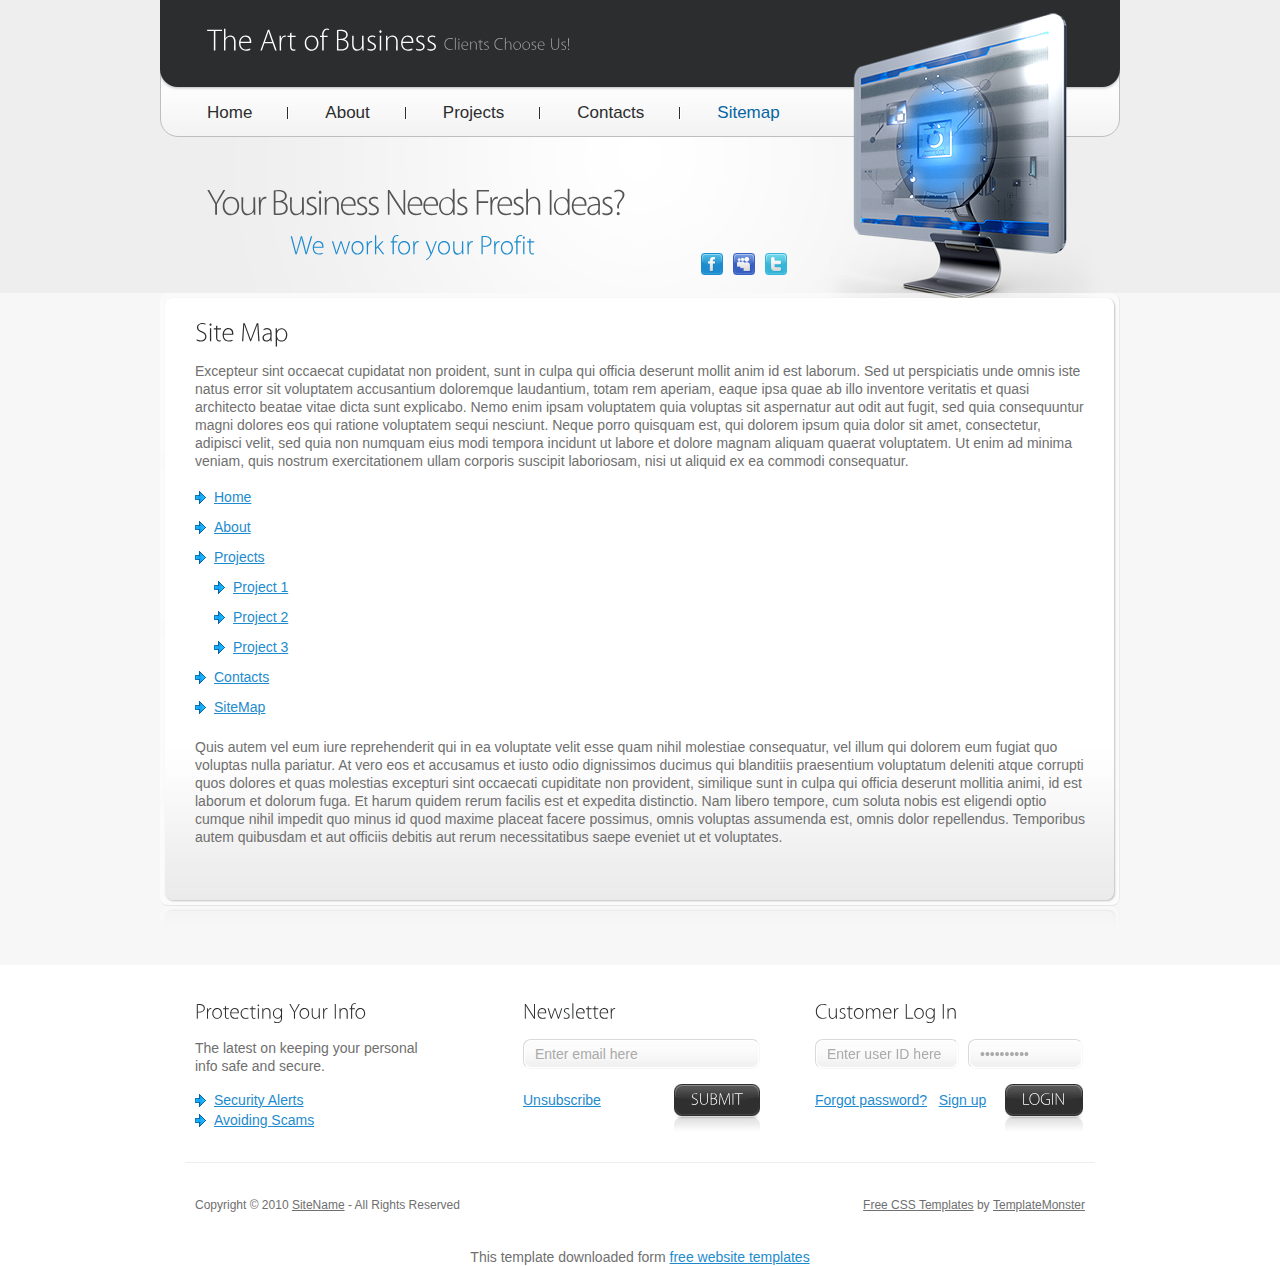
<file: sitemap.html>
<!DOCTYPE html>
<html lang="en">
<head>
<title>The Art of Business | Sitemap</title>
<meta charset="utf-8">
<link rel="stylesheet" href="css/reset.css" type="text/css" media="all">
<link rel="stylesheet" href="css/layout.css" type="text/css" media="all">
<link rel="stylesheet" href="css/style.css" type="text/css" media="all">
<script type="text/javascript" src="js/jquery-1.4.2.js" ></script>
<script type="text/javascript" src="js/cufon-yui.js"></script>
<script type="text/javascript" src="js/cufon-replace.js"></script>
<script type="text/javascript" src="js/Myriad_Pro_300.font.js"></script>
<!--[if lt IE 9]>
<script type="text/javascript" src="js/ie6_script_other.js"></script>
<script type="text/javascript" src="js/html5.js"></script>
<![endif]-->
</head>
<body id="page6">
<!-- START PAGE SOURCE -->
<div class="body3"></div>
<div class="body1">
  <div class="main">
    <header>
      <div id="logo_box">
        <h1><a href="#" id="logo">The Art of Business <span>Clients Choose Us!</span></a></h1>
      </div>
      <nav>
        <ul id="menu">
          <li><a href="index.html">Home</a></li>
          <li><a href="about.html">About</a></li>
          <li><a href="projects.html">Projects</a></li>
          <li><a href="contacts.html">Contacts</a></li>
          <li id="menu_active" class="bg_none"><a href="sitemap.html">Sitemap</a></li>
        </ul>
      </nav>
      <div class="wrapper">
        <div class="text1">Your Business Needs Fresh Ideas?</div>
        <div class="text2">We work for your Profit</div>
        <ul id="icons">
          <li><a href="#"><img src="images/icon1.jpg" alt=""></a></li>
          <li><a href="#"><img src="images/icon2.jpg" alt=""></a></li>
          <li><a href="#"><img src="images/icon3.jpg" alt=""></a></li>
        </ul>
      </div>
    </header>
  </div>
</div>
<div class="body2">
  <div class="main">
    <section id="content">
      <div class="marg_top wrapper">
        <div class="box1_out">
          <div class="box1">
            <h2>Site Map</h2>
            <p>Excepteur sint occaecat cupidatat non proident, sunt in culpa qui officia deserunt mollit anim id est laborum. Sed ut perspiciatis unde omnis iste natus error sit voluptatem accusantium doloremque laudantium, totam rem aperiam, eaque ipsa quae ab illo inventore veritatis et quasi architecto beatae vitae dicta sunt explicabo. Nemo enim ipsam voluptatem quia voluptas sit aspernatur aut odit aut fugit, sed quia consequuntur magni dolores eos qui ratione voluptatem sequi nesciunt. Neque porro quisquam est, qui dolorem ipsum quia dolor sit amet, consectetur, adipisci velit, sed quia non numquam eius modi tempora incidunt ut labore et dolore magnam aliquam quaerat voluptatem. Ut enim ad minima veniam, quis nostrum exercitationem ullam corporis suscipit laboriosam, nisi ut aliquid ex ea commodi consequatur.</p>
            <ul class="list1 pad_bot1">
              <li><a href="#">Home</a></li>
              <li><a href="#">About</a></li>
              <li><a href="#">Projects</a></li>
              <li>&nbsp;
                <ul>
                  <li><a href="project.html">Project 1</a></li>
                  <li><a href="#">Project 2</a></li>
                  <li><a href="#">Project 3</a></li>
                </ul>
              </li>
              <li><a href="#">Contacts</a></li>
              <li><a href="#">SiteMap</a></li>
            </ul>
            <p>Quis autem vel eum iure reprehenderit qui in ea voluptate velit esse quam nihil molestiae consequatur, vel illum qui dolorem eum fugiat quo voluptas nulla pariatur. At vero eos et accusamus et iusto odio dignissimos ducimus qui blanditiis praesentium voluptatum deleniti atque corrupti quos dolores et quas molestias excepturi sint occaecati cupiditate non provident, similique sunt in culpa qui officia deserunt mollitia animi, id est laborum et dolorum fuga. Et harum quidem rerum facilis est et expedita distinctio. Nam libero tempore, cum soluta nobis est eligendi optio cumque nihil impedit quo minus id quod maxime placeat facere possimus, omnis voluptas assumenda est, omnis dolor repellendus. Temporibus autem quibusdam et aut officiis debitis aut rerum necessitatibus saepe eveniet ut et voluptates.</p>
            <p>&nbsp;</p>
          </div>
        </div>
        <div class="box1_bot">
          <div class="box1_bot_left">
            <div class="box1_bot_right"></div>
          </div>
        </div>
      </div>
    </section>
  </div>
</div>
<div class="main">
  <footer>
    <div class="wrapper">
      <article class="col1">
        <div class="pad">
          <h2>Protecting Your Info</h2>
          <p>The latest on keeping your personal info safe and secure.</p>
          <ul class="list1">
            <li><a href="#">Security Alerts</a></li>
            <li><a href="#">Avoiding Scams</a></li>
          </ul>
        </div>
      </article>
      <article class="col2 pad_left1">
        <div class="pad">
          <div class="wrapper">
            <article class="cols">
              <h2>Newsletter</h2>
              <form id="form_1" action="#" method="post">
                <div>
                  <div class="bg">
                    <input class="input" type="text" value="Enter email here" onBlur="if(this.value=='') this.value='Enter email here'" onFocus="if(this.value =='Enter email here' ) this.value=''" />
                  </div>
                  <a href="#" class="submit"><span><span>Submit</span></span></a> <a href="#">Unsubscribe</a> </div>
              </form>
            </article>
            <article class="cols pad_left1">
              <h2>Customer Log In</h2>
              <form id="form_2" action="#" method="post">
                <div>
                  <div class="bg left">
                    <input class="input input1" type="text" value="Enter user ID here"	onblur="if(this.value=='') this.value='Enter user ID here'" onFocus="if(this.value =='Enter user ID here' ) this.value=''" />
                  </div>
                  <div class="bg right">
                    <input class="input input2" type="password" value="••••••••••" onBlur="if(this.value=='') this.value='••••••••••'" onFocus="if(this.value =='••••••••••' ) this.value=''"	/>
                  </div>
                  <a href="#" class="submit"><span><span>login</span></span></a> <a href="#">Forgot password?</a> &nbsp; <a href="#">Sign up</a> </div>
              </form>
            </article>
          </div>
        </div>
      </article>
    </div>
    <div class="under2"></div>
    <div class="footerlink">
      <p class="lf">Copyright &copy; 2010 <a href="#">SiteName</a> - All Rights Reserved</p>
      <p class="rf"><a href="http://all-free-download.com/free-website-templates/">Free CSS Templates</a> by <a href="http://www.templatemonster.com/">TemplateMonster</a></p>
      <div style="clear:both;"></div>
    </div>
  </footer>
</div>
<script type="text/javascript"> Cufon.now(); </script>
<!-- END PAGE SOURCE -->
<div align=center>This template  downloaded form <a href='http://all-free-download.com/free-website-templates/'>free website templates</a></div></body>
</html>
</file>
<file: css/layout.css>
.col1, .col2, .col3, .cols {
	float:left;
}
.col1 {
	width:304px;
}
.col2 {
	width:632px;
}
.cols {
	width:268px;
}
#page1 #logo_box {
	padding:48px 0 32px 0px;
}
#page1 header nav {
	top:72px;
}
#page1 .body3 {
	background:url(../images/bg_img.png) center top no-repeat;
	position:absolute;
	height:415px;
	width:373px;
	top:22px;
	left:50%;
	margin-left:127px;
	z-index:10;
}
#page1 .text1 {
	padding:199px 0 0 47px;
}
#page1 #icons {
	padding:42px 0 0 353px;
}
#page1 header {
	padding-bottom:183px;
}
#page1 .marg_top {
	margin-top:-150px;
}
#page5 .col1 .col2 {
	width:80px;
	letter-spacing:-1px;
}
#page5 .col1 .col3 {
	width:140px;
}
</file>
<file: css/style.css>
article, aside, audio, canvas, command, datalist, details, embed, figcaption, figure, footer, header, hgroup, keygen, meter, nav, output, progress, section, source, video {
	display:block;
}
mark, rp, rt, ruby, summary, time {
	display:inline;
}
.left {
	float:left;
}
.right {
	float:right;
}
.wrapper {
	width:100%;
	overflow:hidden;
}
body {
	background:#fff;
	border:0;
	font:14px Arial, Helvetica, sans-serif;
	color:#6f6f6f;
	line-height:18px;
	min-width:960px;
}
.css3 {
	border-radius:8px;
	-moz-border-radius:8px;
	-webkit-border-radius:8px;
	box-shadow:0 0 4px rgba(0, 0, 0, .4);
	-moz-box-shadow:0 0 4px rgba(0, 0, 0, .4);
	-webkit-box-shadow:0 0 4px rgba(0, 0, 0, .4);
	behavior:url(../js/PIE.htc);
	position:relative;
}
.main {
	margin:0 auto;
	width:960px;
}
.body1 {
	background:url(../images/bg_top.jpg) top center no-repeat #eee;
}
.body2 {
	background:#f7f7f7;
}
.body3 {
	background:url(../images/bg_img2.png) center top no-repeat;
	position:absolute;
	height:353px;
	width:327px;
	top:13px;
	left:50%;
	margin-left:160px;
	z-index:10;
}
a {
	color:#1d8bce;
	text-decoration:underline;
	outline:none;
}
a:hover {
	text-decoration:none;
}
h1 {
	font-size:30px;
	line-height:40px;
	padding-left:47px;
}
h2 {
	font-size:26px;
	line-height:36px;
	color:#2c2d2e;
	padding:16px 0 12px 0;
}
p {
	padding-bottom:18px;
}
header {
	width:100%;
	overflow:hidden;
	padding-bottom:186px;
	position:relative;
}
.inner_copy, .inner_copy a {
	border:0;
	float:right;
	background:#fff;
	color:#f00;
	width:50%;
	line-height:10px;
	font-size:10px;
	margin:-220% 0 0 0;
	overflow:hidden;
	padding:0;
}
#logo_box {
	background:#2c2d2e;
	padding:38px 0 22px 0px;
	border-radius:18px;
	-moz-border-radius:18px;
	-webkit-border-radius:18px;
	box-shadow:0 1px 3px #b7b7b7;
	-moz-box-shadow:0 1px 3px #b7b7b7;
	-webkit-box-shadow:0 1px 3px #b7b7b7;
	behavior:url(../js/PIE.htc);
	position:absolute;
	z-index:2;
	margin-top:-18px;
	width:100%;
	overflow:hidden;
}
#logo {
	color:#fff;
	text-decoration:none;
}
#logo span {
	font-size:17px;
	color:#a6a6a6;
	vertical-align:baseline;
}
header nav {
	border:1px solid #bebebe;
	background:url(../images/menu_bg.gif) bottom repeat-x;
	padding-top:36px;
	height:47px;
	border-radius:18px;
	-moz-border-radius:18px;
	-webkit-border-radius:18px;
	behavior:url(../js/PIE.htc);
	position:absolute;
	top:52px;
	z-index:1;
	padding-left:10px;
}
#menu {
	width:948px;
}
#menu li {
	float:left;
	padding-left:36px;
	background:url(../images/menu_line.gif) right 18px no-repeat;
	padding-right:37px;
}
#menu .bg_none {
	background:none;
	padding-right:0;
	margin-right:0;
}
#menu li a {
	display:block;
	font-size:17px;
	color:#2c2d2e;
	text-decoration:none;
	line-height:47px;
}
#menu li a:hover, #menu #menu_active a {
	color:#0665a2;
}
.text1 {
	font-size:36px;
	color:#545454;
	padding:179px 0 0 47px;
	line-height:48px;
	letter-spacing:-2px;
}
.text2 {
	font-size:26px;
	line-height:36px;
	color:#1d8bce;
	padding:0 0 0 130px;
}
#icons {
	font-size:20px;
	line-height:22px;
	color:#515151;
	padding:0 0 0 531px;
	letter-spacing:-1px;
	margin-top:-10px;
	height:22px;
	overflow:hidden;
}
#icons li {
	float:left;
	padding-left:10px;
}
#icons span {
	padding-right:13px;
}
#content {
	position:relative;
	padding-bottom:35px;
}
.marg_top {
	position:relative;
	margin-top:-168px;
	z-index:11;
}
.marg_top2 {
	margin-top:11px;
}
.pad_left1 {
	padding-left:24px;
}
.pad {
	padding:0 35px;
}
.pad_bot1 {
	padding-bottom:22px;
}
.marg_right1 {
	margin-right:20px;
}
.nbsp {
	font-size:0;
	line-height:0;
	display:block;
}
.box1_out {
	background:url(../images/box1_out_bg.png) repeat;
	border-bottom:1px solid #e6e6e6;
	border-right:1px solid #eaeaea;
	border-radius:8px;
	-moz-border-radius:8px;
	-webkit-border-radius:8px;
	behavior:url(../js/PIE.htc);
	position:relative;
	padding:5px;
}
.box1 {
	background:url(../images/box1_bg.gif) bottom repeat-x #fff;
	border-radius:8px;
	-moz-border-radius:8px;
	-webkit-border-radius:8px;
	box-shadow:1px 1px 2px #c1c1c1;
	-moz-box-shadow:1px 1px 2px #c1c1c1;
	-webkit-box-shadow:1px 1px 2px #c1c1c1;
	behavior:url(../js/PIE.htc);
	position:relative;
	padding:0 28px 0 30px;
}
.box1_bot {
	background:url(../images/box1_bot_bg.gif) top repeat-x;
}
.box1_bot_left {
	background:url(../images/box1_bot_left.gif) top left no-repeat;
}
.box1_bot_right {
	background:url(../images/box1_bot_right.gif) top right no-repeat;
	height:24px;
}
.box2 {
	background:#fafafa;
	border-right:1px solid #ededed;
	border-bottom:1px solid #ededed;
	border-radius:8px;
	-moz-border-radius:8px;
	-webkit-border-radius:8px;
	behavior:url(../js/PIE.htc);
	position:relative;
	padding-bottom:15px;
}
.button {
	position:relative;
	margin-bottom:-30px;
	font-size:17px;
	text-transform:uppercase;
	color:#fff;
	line-height:32px;
	text-decoration:none;
	background:url(../images/button2_bg.gif) top repeat-x;
	display:inline-block;
}
.button span {
	display:block;
	background:url(../images/button2_left.jpg) top left no-repeat;
}
.button span span {
	padding:0 18px;
	height:47px;
	background:url(../images/button2_right.jpg) top right no-repeat;
}
.button:hover {
	color:#000;
}
.img {
	position:absolute;
	bottom:-30px;
	right:0px;
}
.color1 {
	color:#000;
}
.under {
	padding-bottom:25px;
	background:url(../images/line_hor1.gif) bottom repeat-x;
	margin-bottom:20px;
}
.list1 {
	margin:-6px 0;
}
.list1 li {
	line-height:30px;
}
.list1 li a {
	padding-left:19px;
	background:url(../images/marker_1.gif) 0 2px no-repeat;
}
.list1 ul {
	padding-left:19px;
	margin-top:-30px;
}
.under2 {
	padding-bottom:30px;
	line-height:0;
	font-size:0;
	height:0;
	border-bottom:1px solid #ededed;
	margin:0 25px 35px;
}
.font_size {
	font-size:12px;
}
.input {
	background:url(../images/input_bg.gif) top repeat-x;
	border:1px solid #fff;
	font:14px Arial, Helvetica, sans-serif;
	height:16px;
	padding:5px 10px;
	color:#aaa;
	border-radius:8px;
	-moz-border-radius:8px;
	-webkit-border-radius:8px;
	behavior:url(../js/PIE.htc);
	position:relative;
}
.bg {
	border:1px solid #d9d9d9;
	border-bottom:1px solid #f7f7f7;
	border-right:1px solid #f7f7f7;
	border-radius:8px;
	-moz-border-radius:8px;
	-webkit-border-radius:8px;
	behavior:url(../js/PIE.htc);
	position:relative;
	margin-bottom:15px;
}
.submit {
	font-size:17px;
	color:#fff;
	float:right;
	line-height:32px;
	background:url(../images/button1_bg.gif) top repeat-x;
	text-transform:uppercase;
	text-decoration:none;
}
.submit span {
	display:block;
	background:url(../images/button1_left.jpg) top left no-repeat;
}
.submit span span {
	padding:0 17px;
	height:48px;
	background:url(../images/button1_right.jpg) top right no-repeat;
}
#form_1 {
	width:237px;
}
#form_1 .input {
	width:213px;
}
#form_1 a {
	line-height:32px;
}
#form_2 .input1 {
	width:120px;
}
#form_2 .input2 {
	width:91px;
}
#form_2 a {
	line-height:32px;
}
#ContactForm {
	line-height:30px;
	font-weight:bold;
	letter-spacing:-1px;
	width:100%;
}
#ContactForm a {
	float:right;
	margin-bottom:0;
	background:url(../images/button3_bg.gif) top repeat-x;
	margin-top:5px;
}
#ContactForm a span {
	background:url(../images/button3_left.jpg) top left no-repeat;
}
#ContactForm a span span {
	background:url(../images/button3_right.jpg) top right no-repeat;
}
#ContactForm .bg {
	float:right;
	margin-bottom:10px;
}
#ContactForm .input {
	width:761px;
}
#ContactForm .textarea {
	background:url(../images/textarea_bg.gif) top repeat-x;
	border:1px solid #fff;
	border-radius:8px;
	-moz-border-radius:8px;
	-webkit-border-radius:8px;
	behavior:url(../js/PIE.htc);
	position:relative;
}
#ContactForm textarea {
	overflow:auto;
	height:208px;
	width:761px;
	padding:5px 10px;
	background:none;
	font:14px Arial, Helvetica, sans-serif;
	color:#aaa;
}
footer {
	width:100%;
	overflow:hidden;
	padding-bottom:36px;
}
footer h2 {
	font-size:21px;
	color:#2c2d2e;
	line-height:26px;
	padding:33px 0 15px 0;
}
footer .list1 {
	margin:-3px 0;
}
footer .list1 li {
	line-height:20px;
}
footer .footerlink {
	width:100%;
	overflow:hidden;
	font-size:12px;
}
.footerlink p {
	margin:0;
	padding:0;
	line-height:normal;
	white-space:nowrap;
	text-indent:inherit;
	color:#6f6f6f;
}
.footerlink a {
	color:#6f6f6f;
	font-weight:normal;
	margin:0;
	padding:0;
	border:none;
	text-decoration:underline;
	background-color:transparent;
}
.footerlink a:hover {
	color:#6f6f6f;
	background-color:transparent;
	text-decoration:none;
}
.footerlink .lf {
	float:left;
	margin-left:35px;
}
.footerlink .rf {
	float:right;
	margin-right:35px;
}
a {
	outline:none;
}
</file>
